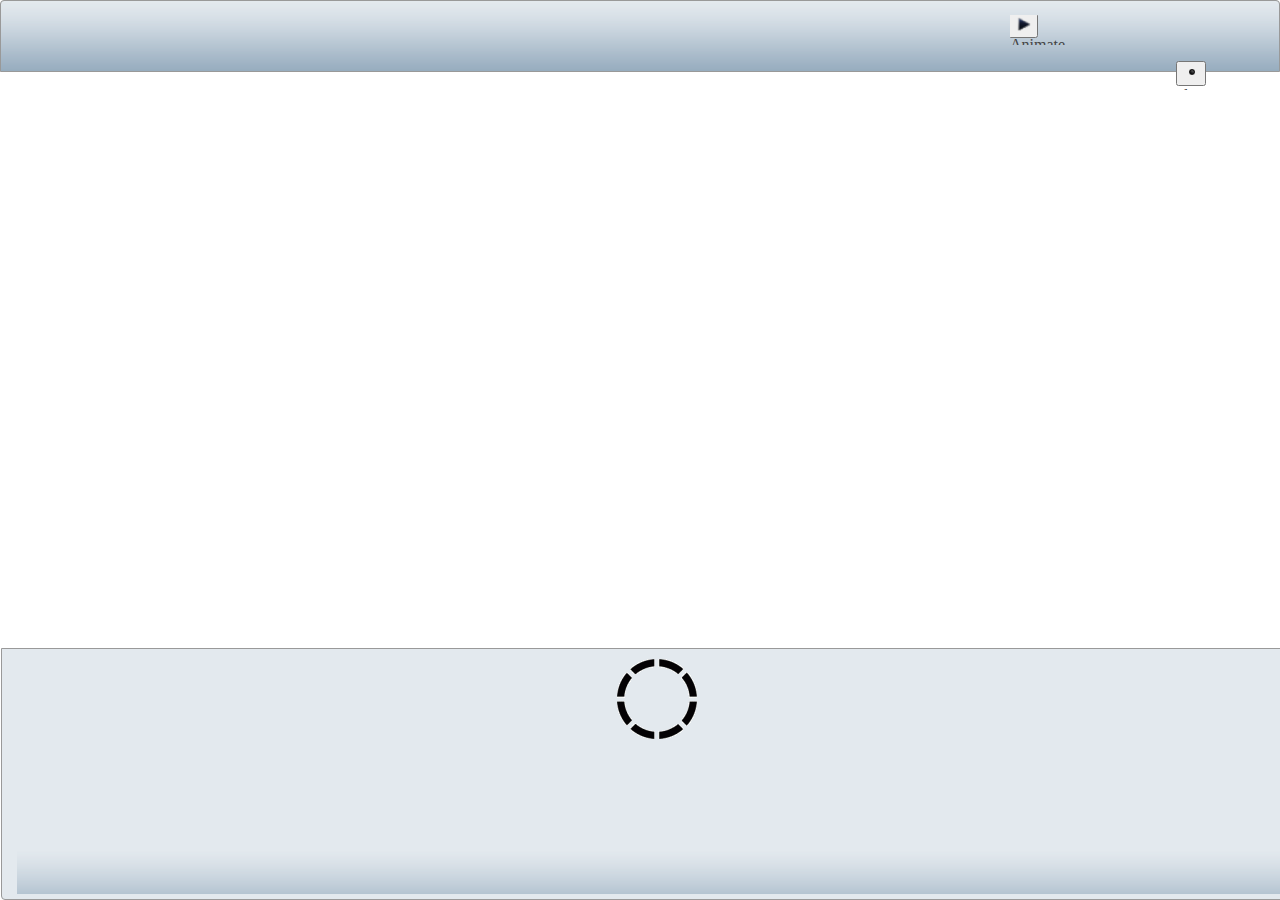
<file: netCDFViewer/index.html>
<!DOCTYPE HTML>
<html> 
<head>
<meta http-equiv="Content-Type" content="text/html; charset=utf-8">
<title>
</title>
<link rel="stylesheet" href="http://js.arcgis.com/3.7/js/dojo/dijit/themes/claro/claro.css">    
<link rel="stylesheet" href="http://js.arcgis.com/3.7/js/esri/css/esri.css">
<!--link rel="stylesheet" type="text/css" href="http://fonts.googleapis.com/css?family=Nunito"-->
<!--link rel="stylesheet" type="text/css" href="http://js.arcgis.com/3.6/js/esri/css/esri.css" /-->
<!--link rel="stylesheet" href="http://js.arcgis.com/3.7/js/esri/css/esri.css"-->
<link rel="stylesheet" type="text/css" href="css/layout.css">
<link rel="stylesheet" type="text/css" href="css/chromepopup.css">

<script type="text/javascript">
  var dojoConfig = {
    parseOnLoad: true,
	packages:[
	 {name:"esriTemplate",location:location.pathname.replace(/\/[^/]+$/, '')}
	]
  };
</script>

<script type="text/javascript" src="http://js.arcgis.com/3.7/init.js"></script>
<!--script type="text/javascript" src="http://js.arcgis.com/3.7/"></script-->

<script src="http://d3js.org/d3.v3.min.js"></script>

<script type="text/javascript">
dojo.require("dijit.dijit"); // optimize: load dijit layer
dojo.require("dijit.layout.BorderContainer");
dojo.require("dijit.layout.ContentPane");
dojo.require("dijit.layout.StackContainer");
dojo.requireLocalization("esriTemplate","template");
</script>

<script src="javascript/config.js" type="text/javascript"></script>
<script type="text/javascript" src="javascript/layout.js">
</script>

<script type="text/javascript" src="javascript/mapping.js"></script>
<script type="text/javascript" src="javascript/charting.js"></script>
<script type="text/javascript" src="javascript/eventSlider.js"></script>
<script type="text/javascript" src="javascript/eventSliderTimeChart.js"></script>
<script type="text/javascript" src="javascript/netCDFGPQuerry.js"></script>

<script type="text/javascript">      
var configOptions;

function init(){

configOptions = {
  //The ID for the map from ArcGIS.com
  webmap : "56106bdcd93d4c9ab0de78d0c8cdaabd",
  //Enter a title, if no title is specified, the webmap's title is used.
  title : "",
  //Enter a subtitle, if not specified the ArcGIS.com web map's summary is used
  subtitle : "",
  //If the webmap uses Bing Maps data, you will need to provided your Bing Maps Key
  bingmapskey : "",
  //specify a proxy url if needed
  proxyurl:"",
  //specify the url to a geometry service 
  geometryserviceurl:"http://tasks.arcgisonline.com/ArcGIS/rest/services/Geometry/GeometryServer",
 //Modify this to point to your sharing service URL if you are using the portal
  sharingurl : "http://www.arcgis.com/sharing/content/items"
};

 initMap();

}
//show map on load 
dojo.addOnLoad(init);
</script>
</head>

<body onResize="resetLayout()" class="claro">
<div id="mainWindow" data-dojo-type="dijit.layout.BorderContainer"  data-dojo-props='design:"headline",gutters:false' style="width:100%; height:100%;">

<!-- Header Section-->
<div id="header" data-dojo-type="dijit.layout.ContentPane" data-dojo-props='region:"top"'>
  <div id="title">
  </div>
  <div id="subtitle">
  </div>
<div id="header_flourish"></div>

</div>

<!-- Map Section -->
<div id="map" data-dojo-type="dijit.layout.ContentPane" data-dojo-props='region:"center"' style='padding:0px'>
	<div id="graphingWidget" style="position:absolute; right:20px; top:60px; z-Index:999;">
          <div  id='graphingPane' data-dojo-type="dijit/TitlePane"data-dojo-props="title:'Graphing', closable:false,  open:false">
            <div   id='graphingPane2'  data-dojo-type="dijit/layout/ContentPane" style="width:85px; height:30px; overflow:auto;">
    			<button id="drawPointBtn" style="margin: 1px;width: 30px"  onmouseover="dijit.Tooltip.defaultPosition=['above', 'below']" onclick="tb.activate(esri.toolbars.Draw.POINT);" ><img src="./images/edit_markertool.png"/></button>
    			<div class="dijitHidden"><span data-dojo-type="dijit.Tooltip" data-dojo-props="connectId:'drawPointBtn'">Plot Point</span></div>
    			<!--button  id="drawLineBtn"  style="margin: 1px;width: 30px"   onmouseover="dijit.Tooltip.defaultPosition=['above', 'below']"  onclick="tb.activate(esri.toolbars.Draw.POLYLINE);"><img src="./images/edit_polylinetool.png"/></button>
    			<div class="dijitHidden"><span data-dojo-type="dijit.Tooltip" data-dojo-props="connectId:'drawLineBtn'">Graph Transect Line</span></div>
    			<button id="clearSelectionBtn" style="margin: 1px;width: 30px"   onmouseover="dijit.Tooltip.defaultPosition=['above', 'below']"  onclick="removeSelections()"><img src="./images/removeselection.png"/></button>
    			<div class="dijitHidden"><span data-dojo-type="dijit.Tooltip" data-dojo-props="connectId:'clearSelectionBtn'">Clear Selection</span></div-->
    			<button id="removeGraphBtn" style="margin: 1px;width: 30px"   onmouseover="dijit.Tooltip.defaultPosition=['above', 'below']" onclick="clearGraphics()"><img src="./images/edit_cancel.png"/></button>
    			<div class="dijitHidden"><span data-dojo-type="dijit.Tooltip" data-dojo-props="connectId:'removeGraphBtn'">Delete Graph</span></div>
            </div>
          </div>
    </div>
    	    
	<div style="position:absolute; right:20px; top:15px; z-Index:997;">
          <div data-dojo-type="dijit/TitlePane" data-dojo-props="title:'Animation', closable:false,  open:false" onShow="animationShow()" onHide="animationHide()">
            <div data-dojo-type="dijit/layout/ContentPane" style="width:250px; height:30px; overflow:auto;">
            	<button id="animPlayBtn" style="margin: -2px;width: 30px;cursor:pointer;"   onmouseover="dijit.Tooltip.defaultPosition=['above', 'below']" onclick="animationPlay();" ><img src="./images/Button-Play-16.png"/></button>
            	<div class="dijitHidden"><span data-dojo-type="dijit.Tooltip" data-dojo-props="connectId:'animPlayBtn'">Animate</span></div>
            	<button id="animBackwordBtn" style="margin: 2px;width: 30px;cursor:pointer;"   onmouseover="dijit.Tooltip.defaultPosition=['above', 'below']" onclick="animationGoBackward();" ><img src="./images/Button-Prev-16.png"/></button>
            	<div class="dijitHidden"><span data-dojo-type="dijit.Tooltip" data-dojo-props="connectId:'animBackwordBtn'">Previous Event</span></div>
            	<!--button id="animBackwordBtn" style="margin: 2px;width: 30px;height: 28px;background:url(./images/Button-Previous-25.png) no-repeat;"></button-->
            	<label id="animationDateTimeLabel">Thu Dec 31 2009</label>
            	<button id="animForwardBtn" style="margin: 2px;width: 30px;cursor:pointer;"   onmouseover="dijit.Tooltip.defaultPosition=['above', 'below']" onclick="animationGoForward();" ><img src="./images/Button-Next-16.png"/></button>
            	<div class="dijitHidden"><span data-dojo-type="dijit.Tooltip" data-dojo-props="connectId:'animForwardBtn'">Next Event</span></div>
        	</div>
          </div>
    </div>
    <div id="footer" style="position:absolute;z-Index:995;bottom:0px;width: 100%;"  data-dojo-type="dijit.layout.ContentPane">    
		<div id="panel" class="panel_content" data-dojo-type="dijit.layout.ContentPane">
			<img id="loadingImg" alt="" src="./images/loader.gif">
		</div>
		<div id="timeSliderFooter" data-dojo-type="dijit.layout.ContentPane" data-dojo-props='region:"bottom"'>
			<!--div <span id="timeSliderLabel"> </span>-->
			<!--div id="timeSliderDiv"></div-->
			<div id="eventSliderPanel" style="height:45px" class="panel_content" data-dojo-type="dijit.layout.ContentPane">
		</div>
	</div>
</div>

</body>

</html>
</file>
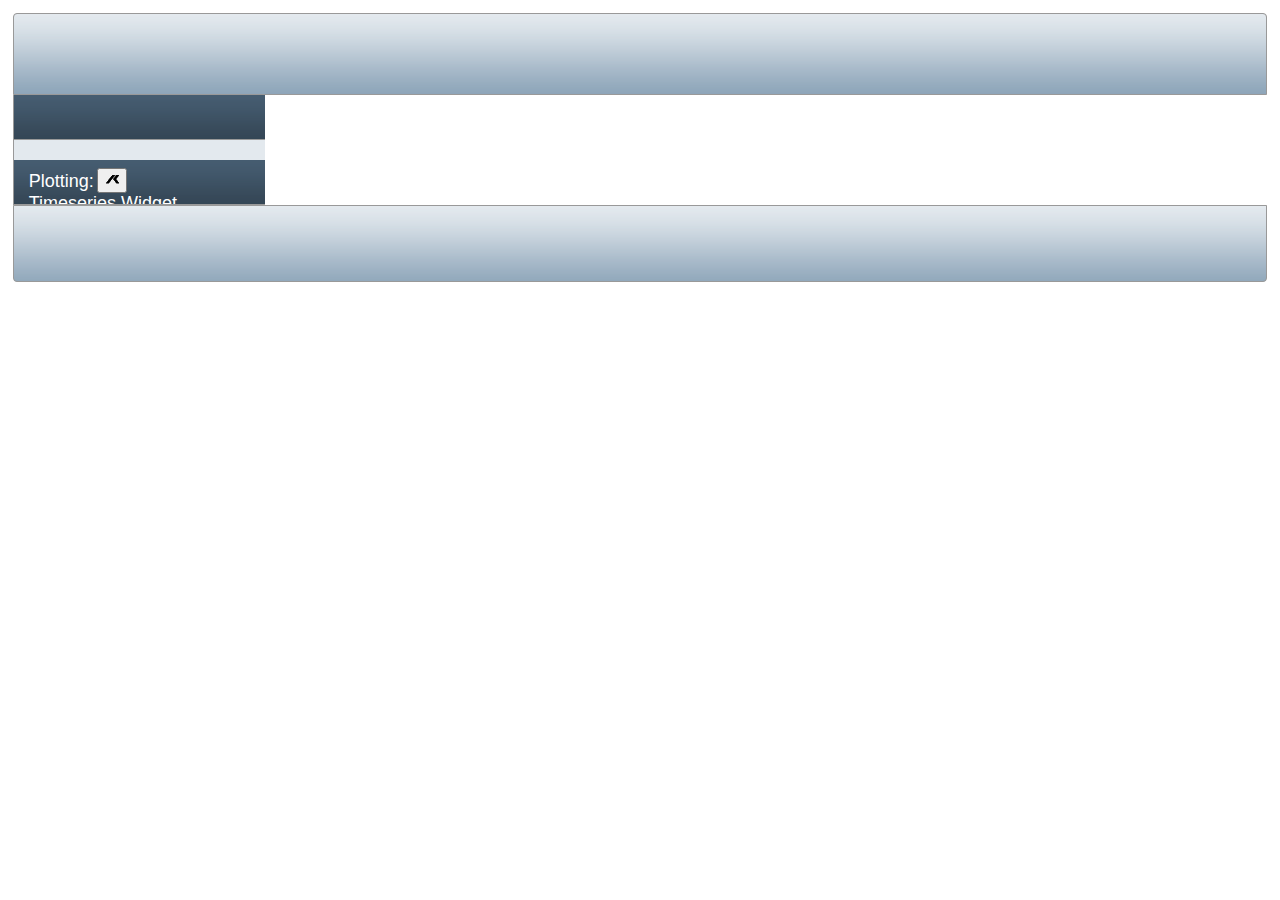
<file: gldas2/netCDFViewer/index.html>
<!DOCTYPE HTML>
<html> 
<head>
<meta http-equiv="Content-Type" content="text/html; charset=utf-8">
<meta http-equiv="X-UA-Compatible" content="IE=Edge" />
<title>
</title>
<link rel="stylesheet" type="text/css" href="http://serverapi.arcgisonline.com/jsapi/arcgis/3.4/js/dojo/dijit/themes/tundra/tundra.css">
<link rel="stylesheet" type="text/css" href="http://gisweb.kisters.de/kiWidgets/0.8/widgets/themes/kisters.css"/>
<link rel="stylesheet" type="text/css" href="http://serverapi.arcgisonline.com/jsapi/arcgis/3.4/js/esri/css/esri.css" />
<link rel="stylesheet" type="text/css" href="css/layout.css">
<link rel="stylesheet" type="text/css" href="css/chromepopup.css">

<script type="text/javascript">
  var dojoConfig = {
    parseOnLoad: true,
	packages:[
	 {name:"esriTemplate",location:location.pathname.replace(/\/[^/]+$/, '')},
	  {name:"kisters",location: "http://gisweb.kisters.de/kiWidgets/0.8/"}	
	]
  };
</script>
<script type="text/javascript" src="http://serverapi.arcgisonline.com/jsapi/arcgis/?v=3.4">    

</script>

<script src="http://d3js.org/d3.v3.min.js"></script>

<script type="text/javascript">
dojo.require("dijit.dijit"); // optimize: load dijit layer
dojo.require("dijit.layout.BorderContainer");
dojo.require("dijit.layout.ContentPane");
dojo.require("dijit.layout.StackContainer");

dojo.requireLocalization("esriTemplate","template");
</script>

<script src="javascript/config.js" type="text/javascript"></script>
<script type="text/javascript" src="javascript/layout.js">
</script>

<script type="text/javascript" src="javascript/mapping.js"></script>
<script type="text/javascript" src="javascript/charting.js"></script>

<script type="text/javascript">      
var configOptions;

function init(){

configOptions = {
	appid:"be34d856991b408cada9621d0b2e1af3",
  //The ID for the map from ArcGIS.com
  webmap : "49c2fa0976cc458ab11984c510e5dfd7",
  //Enter a title, if no title is specified, the webmap's title is used.
  title : "Global Soil Moisture",
  //Enter a subtitle, if not specified the ArcGIS.com web map's summary is used
  subtitle : "",
  //If the webmap uses Bing Maps data, you will need to provided your Bing Maps Key
  bingmapskey : "",
  //specify a proxy url if needed
  proxyurl:"proxy.php",
  //specify the url to a geometry service 
  geometryserviceurl:"http://tasks.arcgisonline.com/ArcGIS/rest/services/Geometry/GeometryServer",
 //Modify this to point to your sharing service URL if you are using the portal
  sharingurl : "http://www.arcgis.com/sharing/content/items"
};
	initMap();
}
//show map on load 
dojo.addOnLoad(init);
</script>
</head>

<body class="tundra">
	<div id="tsWidget" ></div>

<div id="mainWindow" data-dojo-type="dijit.layout.BorderContainer"  data-dojo-props='design:"headline",gutters:false' style="width:100%; height:100%;">

<!-- Header Section-->
<div id="header" data-dojo-type="dijit.layout.ContentPane" data-dojo-props='region:"top"'>
  <div id="title">
  </div>
  <div id="subtitle">
  </div>
<div id="header_flourish"></div>

</div>

<!--Sidebar Section-->
<div data-dojo-type="dijit.layout.ContentPane" id="leftPane" data-dojo-props='region:"left",gutters:false'>
  <div id="leftPaneContent" dojotype="dijit.layout.BorderContainer" design="headline"
  style="width:100%; height:50%;">
   <!--Sidebar Header-->
    <div id="leftPaneHeader" data-dojo-type="dijit.layout.ContentPane" data-dojo-props='region:"top"'>
      <span id='legendHeader'></span>
    </div>
    <!--Sidebar Content-->
    <div id="leftPaneBody" data-dojo-type="dijit.layout.StackContainer" data-dojo-props='region:"center"'>
      <div id="panel1" class="panel_content" data-dojo-type="dijit.layout.ContentPane">
        <div id="legendDiv">
        </div>
      </div>
    </div>
  </div>
    <div id="leftPaneContent2" dojotype="dijit.layout.BorderContainer" design="headline"
  style="width:100%; height:50%;">
   <!--Sidebar Header-->
    <div id="leftPaneHeader2" data-dojo-type="dijit.layout.ContentPane" data-dojo-props='region:"top"'>
    	<label>Plotting:</label>
    	<button id="drawPointBtn" style="margin: -2px;width: 30px"   onmouseover="dijit.Tooltip.defaultPosition=['above', 'below']" onclick="tb.activate(esri.toolbars.Draw.POINT);" ><img src="./images/kisters.png"/></button>
		<div class="dijitHidden"><span data-dojo-type="dijit.Tooltip" data-dojo-props="connectId:'drawPointBtn'">Timeseries Widget</span></div>
    	<div class="dijitHidden"><span data-dojo-type="dijit.Tooltip" data-dojo-props="connectId:'drawPointBtn'">Plot Point</span></div>
    	<button  id="drawLineBtn"  style="margin: -2px;width: 30px"   onmouseover="dijit.Tooltip.defaultPosition=['above', 'below']"  onclick="tb.activate(esri.toolbars.Draw.POLYLINE);"><img src="./images/edit_polylinetool.png"/></button>
    	<div class="dijitHidden"><span data-dojo-type="dijit.Tooltip" data-dojo-props="connectId:'drawLineBtn'">Graph Transect Line</span></div>
    	<button id="clearSelectionBtn" style="margin: -2px;width: 30px"   onmouseover="dijit.Tooltip.defaultPosition=['above', 'below']"  onclick="removeSelections()"><img src="./images/removeselection.png"/></button>
    	<div class="dijitHidden"><span data-dojo-type="dijit.Tooltip" data-dojo-props="connectId:'clearSelectionBtn'">Clear Selection</span></div>
    	<button id="removeGraphBtn" style="margin: -2px;width: 30px"   onmouseover="dijit.Tooltip.defaultPosition=['above', 'below']" onclick="clearGraphics()"><img src="./images/edit_cancel.png"/></button>
    	<div class="dijitHidden"><span data-dojo-type="dijit.Tooltip" data-dojo-props="connectId:'removeGraphBtn'">Delete Graph</span></div> 


    </div>
    <!--Sidebar Content-->
    <div id="leftPaneBody2" data-dojo-type="dijit.layout.StackContainer" data-dojo-props='region:"center"'>
      <div id="panel" class="panel_content" data-dojo-type="dijit.layout.ContentPane">
	
      </div>
    </div>
  </div>
</div>


<!-- Map Section -->
<div id="map" data-dojo-type="dijit.layout.ContentPane" data-dojo-props='region:"center"'>

</div>

<!-- Footer Section-->
	<div id="footer" data-dojo-type="dijit.layout.ContentPane" data-dojo-props='region:"bottom"'>
   <span id="timeSliderLabel">
  </span>
  <div id="timeSliderDiv">
  </div>
  
</div>

</div>

</body>

</html>
</file>
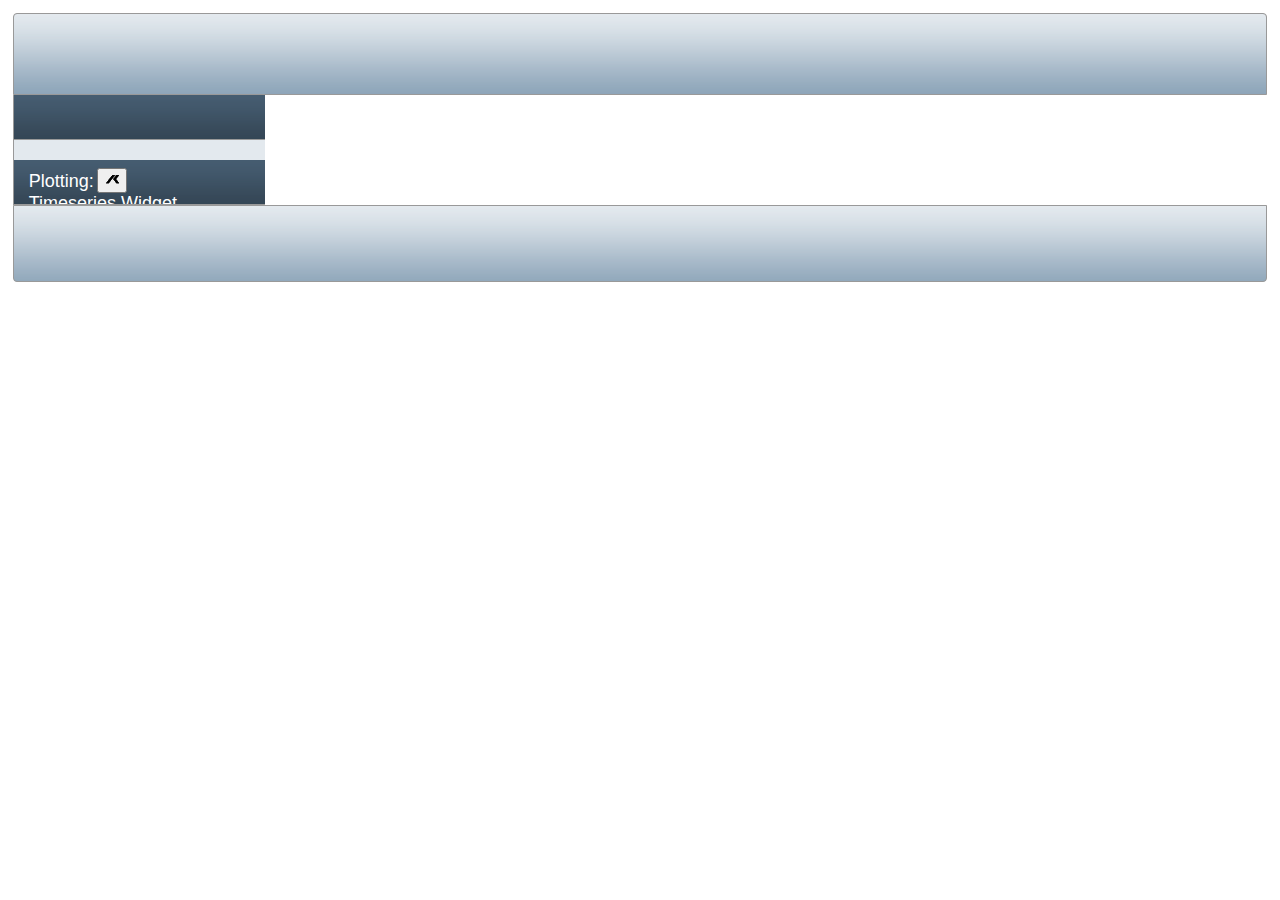
<file: gldas2/netCDFViewer/index2.html>
<!DOCTYPE HTML>
<html> 
<head>
<meta http-equiv="Content-Type" content="text/html; charset=utf-8">
<title>
</title>
<link rel="stylesheet" type="text/css" href="http://serverapi.arcgisonline.com/jsapi/arcgis/3.5/js/dojo/dijit/themes/tundra/tundra.css">
<link rel="stylesheet" type="text/css" href="http://gisweb.kisters.de/kiWidgets/0.8/widgets/themes/kisters.css"/>
<link rel="stylesheet" type="text/css" href="http://serverapi.arcgisonline.com/jsapi/arcgis/3.5/js/esri/css/esri.css" />
<link rel="stylesheet" type="text/css" href="css/layout.css">
<link rel="stylesheet" type="text/css" href="css/chromepopup.css">

<script type="text/javascript">
  var dojoConfig = {
    parseOnLoad: true,
	packages:[
	 {name:"esriTemplate",location:location.pathname.replace(/\/[^/]+$/, '')},
	  {name:"kisters",location: "http://gisweb.kisters.de/kiWidgets/0.8/"}	
	]
  };
</script>
<script type="text/javascript" src="http://serverapi.arcgisonline.com/jsapi/arcgis/?v=3.5">    

</script>

<script src="http://d3js.org/d3.v3.min.js"></script>

<script type="text/javascript">
dojo.require("dijit.dijit"); // optimize: load dijit layer
dojo.require("dijit.layout.BorderContainer");
dojo.require("dijit.layout.ContentPane");
dojo.require("dijit.layout.StackContainer");

dojo.requireLocalization("esriTemplate","template");
</script>

<script src="javascript/config.js" type="text/javascript"></script>
<script type="text/javascript" src="javascript/layout.js">
</script>

<script type="text/javascript" src="javascript/mapping.js"></script>
<script type="text/javascript" src="javascript/charting.js"></script>

<script type="text/javascript">      
var configOptions;

function init(){

configOptions = {
	appid:"d73011dceb0e41d0af334912355bddd5",
  //The ID for the map from ArcGIS.com
 // webmap : "49c2fa0976cc458ab11984c510e5dfd7",
  //Enter a title, if no title is specified, the webmap's title is used.
  title : "Global Soil Moisture",
  //Enter a subtitle, if not specified the ArcGIS.com web map's summary is used
  subtitle : "",
  //If the webmap uses Bing Maps data, you will need to provided your Bing Maps Key
  bingmapskey : "",
  //specify a proxy url if needed
  proxyurl:"proxy.php",
  //specify the url to a geometry service 
  geometryserviceurl:"http://tasks.arcgisonline.com/ArcGIS/rest/services/Geometry/GeometryServer",
 //Modify this to point to your sharing service URL if you are using the portal
  sharingurl : "http://www.arcgis.com/sharing/content/items"
};
	initMap();
}
//show map on load 
dojo.addOnLoad(init);
</script>
</head>

<body class="tundra">
	<div id="tsWidget" ></div>

<div id="mainWindow" data-dojo-type="dijit.layout.BorderContainer"  data-dojo-props='design:"headline",gutters:false' style="width:100%; height:100%;">

<!-- Header Section-->
<div id="header" data-dojo-type="dijit.layout.ContentPane" data-dojo-props='region:"top"'>
  <div id="title">
  </div>
  <div id="subtitle">
  </div>
<div id="header_flourish"></div>

</div>

<!--Sidebar Section-->
<div data-dojo-type="dijit.layout.ContentPane" id="leftPane" data-dojo-props='region:"left",gutters:false'>
  <div id="leftPaneContent" dojotype="dijit.layout.BorderContainer" design="headline"
  style="width:100%; height:50%;">
   <!--Sidebar Header-->
    <div id="leftPaneHeader" data-dojo-type="dijit.layout.ContentPane" data-dojo-props='region:"top"'>
      <span id='legendHeader'></span>
    </div>
    <!--Sidebar Content-->
    <div id="leftPaneBody" data-dojo-type="dijit.layout.StackContainer" data-dojo-props='region:"center"'>
      <div id="panel1" class="panel_content" data-dojo-type="dijit.layout.ContentPane">
        <div id="legendDiv">
        </div>
      </div>
    </div>
  </div>
    <div id="leftPaneContent2" dojotype="dijit.layout.BorderContainer" design="headline"
  style="width:100%; height:50%;">
   <!--Sidebar Header-->
    <div id="leftPaneHeader2" data-dojo-type="dijit.layout.ContentPane" data-dojo-props='region:"top"'>
    	<label>Plotting:</label>
    	<button id="drawPointBtn" style="margin: -2px;width: 30px"   onmouseover="dijit.Tooltip.defaultPosition=['above', 'below']" onclick="tb.activate(esri.toolbars.Draw.POINT);" ><img src="./images/kisters.png"/></button>
		<div class="dijitHidden"><span data-dojo-type="dijit.Tooltip" data-dojo-props="connectId:'drawPointBtn'">Timeseries Widget</span></div>
    	<div class="dijitHidden"><span data-dojo-type="dijit.Tooltip" data-dojo-props="connectId:'drawPointBtn'">Plot Point</span></div>
    	<button  id="drawLineBtn"  style="margin: -2px;width: 30px"   onmouseover="dijit.Tooltip.defaultPosition=['above', 'below']"  onclick="tb.activate(esri.toolbars.Draw.POLYLINE);"><img src="./images/edit_polylinetool.png"/></button>
    	<div class="dijitHidden"><span data-dojo-type="dijit.Tooltip" data-dojo-props="connectId:'drawLineBtn'">Graph Transect Line</span></div>
    	<button id="clearSelectionBtn" style="margin: -2px;width: 30px"   onmouseover="dijit.Tooltip.defaultPosition=['above', 'below']"  onclick="removeSelections()"><img src="./images/removeselection.png"/></button>
    	<div class="dijitHidden"><span data-dojo-type="dijit.Tooltip" data-dojo-props="connectId:'clearSelectionBtn'">Clear Selection</span></div>
    	<button id="removeGraphBtn" style="margin: -2px;width: 30px"   onmouseover="dijit.Tooltip.defaultPosition=['above', 'below']" onclick="clearGraphics()"><img src="./images/edit_cancel.png"/></button>
    	<div class="dijitHidden"><span data-dojo-type="dijit.Tooltip" data-dojo-props="connectId:'removeGraphBtn'">Delete Graph</span></div> 


    </div>
    <!--Sidebar Content-->
    <div id="leftPaneBody2" data-dojo-type="dijit.layout.StackContainer" data-dojo-props='region:"center"'>
      <div id="panel" class="panel_content" data-dojo-type="dijit.layout.ContentPane">
	
      </div>
    </div>
  </div>
</div>


<!-- Map Section -->
<div id="map" data-dojo-type="dijit.layout.ContentPane" data-dojo-props='region:"center"'>

</div>

<!-- Footer Section-->
	<div id="footer" data-dojo-type="dijit.layout.ContentPane" data-dojo-props='region:"bottom"'>
   <span id="timeSliderLabel">
  </span>
  <div id="timeSliderDiv">
  </div>
  
</div>

</div>

</body>

</html>
</file>
<file: netCDFViewer/css/layout.css>
﻿html,body,div,ul,ol,li,dl,dt,dd,h1,h2,h3,h4,h5,h6,pre,form,p,blockquote,fieldset,input,hr {margin:0; padding:0;}
html,body{height:100%;width:100%;overflow:hidden; font-family:Georgia, "Times New Roman", Times, serif; color:#444;}
h1,h2,h3,h4,h5,h6,pre,code,address,caption,cite,code,em,th {font-weight:normal; font-style:normal; font-family:Arial, Helvetica, sans-serif; color:#fff;}
ul,ol {list-style:none;}
fieldset,img,hr {border:none; outline:none;}
caption,th {text-align:left;}
table {border-collapse:collapse; border-spacing:0;}
td {vertical-align:top;}

    a {
      r:#369;
    }

    #header {
      border:solid 1px #999;
      height:70px;
      background:url(../images/chrome_headerbg.png) #969696 repeat-x;
      -webkit-border-top-left-radius:4px;
      -webkit-border-top-right-radius:4px;
      -moz-border-radius-topleft:4px;
      -moz-border-radius-topright:4px;
      border-top-left-radius:4px;
      border-top-right-radius:4px;
      margin:0;
    }

    #title {
      color:#334453;
      font-size:30px;
      text-align:left;
      font-weight:bolder;
      text-shadow:0 1px 0 #EEE;
      padding-top:10px;
      padding-left:15px;
      white-space: nowrap;  
      overflow: hidden;  
      text-overflow: ellipsis;
      -o-text-overflow:ellipsis;
    }

    #subtitle {
      font-size:14px;
      color:#444;
      padding-left:15px;
      white-space: nowrap;  
      overflow: hidden;  
      text-overflow: ellipsis;
      -o-text-overflow:ellipsis;
    }


    #leftPane {
      background-color:#e3e9ee;
      border-left:solid 1px #999;
      width:20%;
      margin:0;
      padding:0;
    }


    #leftPaneContent {
      background-color:#e3e9ee;
      height:100%;
      width:100%;
      margin:0;
      padding:0;
    }
    
    #leftPaneContent2 {
      background-color:#e3e9ee;
      height:100%;
      width:100%;
      margin:0;
      padding:0;
    }

    #leftPaneHeader {
      background:url(../images/chrome_leftheaderbg.png) repeat-x;
      border-bottom:solid 1px #999;
      color:#FFF;
      height:24px;
      font-size:18px;
      line-height:22px;
      overflow:hidden;
      margin:0;
      padding:10px 10px 10px 15px;
    }

    #leftPaneHeader2 {
      background:url(../images/chrome_leftheaderbg.png) repeat-x;
      border-bottom:solid 1px #999;
      color:#FFF;
      height:24px;
      font-size:18px;
      line-height:22px;
      overflow:hidden;
      margin:0;
      padding:10px 10px 10px 15px;
    }


    #leftPaneBody {
      margin:0;
    }

    #leftPaneBody .panel_content {
      padding:10px;
    }

    #tabLink {
      text-decoration:none;
      color:#3f3f3f;
    }

    #map {
      border-left:solid 1px #999;
      border-right:solid 1px #999;
      margin:0;
    }
    
    #chartOne{
    	color:#FFF;
    }
    
    .axis path,
	.axis line {
	  fill: none;
	  stroke: #000;
	  shape-rendering: crispEdges;
	}
	
	.x.axis path {
	  display: none;
	}
	
	.line {
	  fill: none;
	  stroke: steelblue;
	  stroke-width: 1.5px;
	}
	.area {
  		fill: steelblue;
  		opacity: .7;
	}
	.dot {
  		stroke: #000;
  		fill:red;
 	}
 	.invDot {
  		stroke: steelblue;
  		fill:steelblue;
 	}
 	.transectLine {
	  fill: none;
	  stroke: red;
	  stroke-width: 1.5px;
	}
	#timeSliderFooter{
      background:url(../images/chrome_headerbg.png) #969696 repeat-x;
      text-align:center;
      height:45px;	
	}

	#panel{
		height:190px;
	}
    #footer {
      font-size:12px;
      border:solid 1px #999;
      background-color:#e3e9ee;
      -webkit-border-bottom-left-radius:4px;
      -webkit-border-bottom-right-radius:4px;
      -moz-border-radius-bottomleft:4px;
      -moz-border-radius-bottomright:4px;
      border-bottom-left-radius:4px;
      border-bottom-right-radius:4px;
      text-align:center;
      height:235px;
      margin:0;
      padding:10px 15px 5px;
    }
    .esriScalebar{
      padding-left:15px;
    }
    .map .bingLogo-lg{
      left:18px !important;
    }
</file>
<file: netCDFViewer/css/chromepopup.css>
﻿  .esriPopup.chrome .titleButton,
  .esriPopup.chrome .pointer,
  .esriPopup.chrome .outerPointer,
  .esriPopup.chrome .esriViewPopup .gallery .mediaHandle,
  .esriPopup.chrome .esriViewPopup .gallery .mediaIcon {
    background-image: url(../images/popup_sprite_chrome.png);
  }
  
  .esriPopup.chrome .titleButton {
    top: 4px;
  }
  
  .esriPopup.chrome .titleButton.maximize,
  .esriPopup.chrome .titleButton.restore {
    top: 6px;
  }
  
  .esriPopup.chrome .pointer.top {
    background-position: 0 -616px;
  }
  
  .esriPopup.chrome .pointer.topLeft {
    left: 0px; top: -43px; background-position: 0 -525px; width: 51px; height: 45px;
  }
  
  .esriPopup.chrome .pointer.topRight {
    right: 0px; top: -43px; background-position: 0 -707px; width: 51px; height: 45px;
  }
  
  .esriPopup.chrome .pointer.bottomLeft,
  .esriPopup.chrome .pointer.bottomRight { 
    bottom: -44px; 
  }
  
  .esriPopup.chrome .contentPane,
  .esriPopup.chrome .actionsPane {
    border-color: 1px solid #999999;
    background-color: #DAE4EF;
  }
  
  .esriPopup.chrome .titlePane,
  .dj_ie7 .esriPopup.chrome .titlePane .title {
    background-color: #666666;
    color: #FFFFFF;
    font-weight: bold;
  }
  
  .esriPopup.chrome .titlePane {
    border-bottom: 1px solid #666666;
  }
  .esriPopup.chrome a {
    color: #336699;
  }
</file>
<file: gldas2/netCDFViewer/css/layout.css>
html,body {
      height:98%;
      width:99%;
      padding:0;
    }

    body {
      margin:1% 1%;
      background-color:#FFF;
      color:#333;
      font-size:14px;
      overflow:hidden;
      font-family:"Tahoma", Tahoma, "Trebuchet MS", Arial, sans-serif;
    }

    a {
      r:#369;
    }

    #header {
      border:solid 1px #999;
      height:80px;
      background:url(../images/chrome_headerbg.png) #969696 repeat-x;
      -webkit-border-top-left-radius:4px;
      -webkit-border-top-right-radius:4px;
      -moz-border-radius-topleft:4px;
      -moz-border-radius-topright:4px;
      border-top-left-radius:4px;
      border-top-right-radius:4px;
      margin:0;
    }

    #title {
      color:#334453;
      font-size:30px;
      text-align:left;
      font-weight:bolder;
      text-shadow:0 1px 0 #EEE;
      padding-top:10px;
      padding-left:15px;
      white-space: nowrap;  
      overflow: hidden;  
      text-overflow: ellipsis;
      -o-text-overflow:ellipsis;
    }

    #subtitle {
      font-size:14px;
      color:#444;
      padding-left:15px;
      white-space: nowrap;  
      overflow: hidden;  
      text-overflow: ellipsis;
      -o-text-overflow:ellipsis;
    }


    #leftPane {
      background-color:#e3e9ee;
      border-left:solid 1px #999;
      width:20%;
      margin:0;
      padding:0;
    }


    #leftPaneContent {
      background-color:#e3e9ee;
      height:100%;
      width:100%;
      margin:0;
      padding:0;
    }
    
    #leftPaneContent2 {
      background-color:#e3e9ee;
      height:100%;
      width:100%;
      margin:0;
      padding:0;
    }

    #leftPaneHeader {
      background:url(../images/chrome_leftheaderbg.png) repeat-x;
      border-bottom:solid 1px #999;
      color:#FFF;
      height:24px;
      font-size:18px;
      line-height:22px;
      overflow:hidden;
      margin:0;
      padding:10px 10px 10px 15px;
    }

    #leftPaneHeader2 {
      background:url(../images/chrome_leftheaderbg.png) repeat-x;
      border-bottom:solid 1px #999;
      color:#FFF;
      height:24px;
      font-size:18px;
      line-height:22px;
      overflow:hidden;
      margin:0;
      padding:10px 10px 10px 15px;
    }


    #leftPaneBody {
      margin:0;
    }

    #leftPaneBody .panel_content {
      padding:10px;
    }

    #tabLink {
      text-decoration:none;
      color:#3f3f3f;
    }

    #map {
      border-left:solid 1px #999;
      border-right:solid 1px #999;
      margin:0;
    }
    
    #chartOne{
    	color:#FFF;
    }
    
    .axis path,
	.axis line {
	  fill: none;
	  stroke: #000;
	  shape-rendering: crispEdges;
	}
	
	.x.axis path {
	  display: none;
	}
	
	.line {
	  fill: none;
	  stroke: steelblue;
	  stroke-width: 1.5px;
	}
	.area {
  		fill: steelblue;
  		opacity: .7;
	}
	.dot {
  		stroke: #000;
  		fill:red;
 	}
 	.invDot {
  		stroke: steelblue;
  		fill:steelblue;
 	}
 	.transectLine {
	  fill: none;
	  stroke: red;
	  stroke-width: 1.5px;
	}

    #footer {
      font-size:12px;
      border:solid 1px #999;
      background:url(../images/chrome_headerbg.png) #9b9b9b repeat-x;
      -webkit-border-bottom-left-radius:4px;
      -webkit-border-bottom-right-radius:4px;
      -moz-border-radius-bottomleft:4px;
      -moz-border-radius-bottomright:4px;
      border-bottom-left-radius:4px;
      border-bottom-right-radius:4px;
      text-align:center;
      height:60px;
      margin:0;
      padding:10px 15px 5px;
    }
    .esriScalebar{
      padding-left:15px;
    }
    .map .bingLogo-lg{
      left:18px !important;
    }
</file>
<file: gldas2/netCDFViewer/css/chromepopup.css>
.esriPopup.chrome .titleButton,
  .esriPopup.chrome .pointer,
  .esriPopup.chrome .outerPointer,
  .esriPopup.chrome .esriViewPopup .gallery .mediaHandle,
  .esriPopup.chrome .esriViewPopup .gallery .mediaIcon {
    background-image: url(../images/popup_sprite_chrome.png);
  }
  
  .esriPopup.chrome .titleButton {
    top: 4px;
  }
  
  .esriPopup.chrome .titleButton.maximize,
  .esriPopup.chrome .titleButton.restore {
    top: 6px;
  }
  
  .esriPopup.chrome .pointer.top {
    background-position: 0 -616px;
  }
  
  .esriPopup.chrome .pointer.topLeft {
    left: 0px; top: -43px; background-position: 0 -525px; width: 51px; height: 45px;
  }
  
  .esriPopup.chrome .pointer.topRight {
    right: 0px; top: -43px; background-position: 0 -707px; width: 51px; height: 45px;
  }
  
  .esriPopup.chrome .pointer.bottomLeft,
  .esriPopup.chrome .pointer.bottomRight { 
    bottom: -44px; 
  }
  
  .esriPopup.chrome .contentPane,
  .esriPopup.chrome .actionsPane {
    border-color: 1px solid #999999;
    background-color: #DAE4EF;
  }
  
  .esriPopup.chrome .titlePane,
  .dj_ie7 .esriPopup.chrome .titlePane .title {
    background-color: #666666;
    color: #FFFFFF;
    font-weight: bold;
  }
  
  .esriPopup.chrome .titlePane {
    border-bottom: 1px solid #666666;
  }
  .esriPopup.chrome a {
    color: #336699;
  }
</file>
